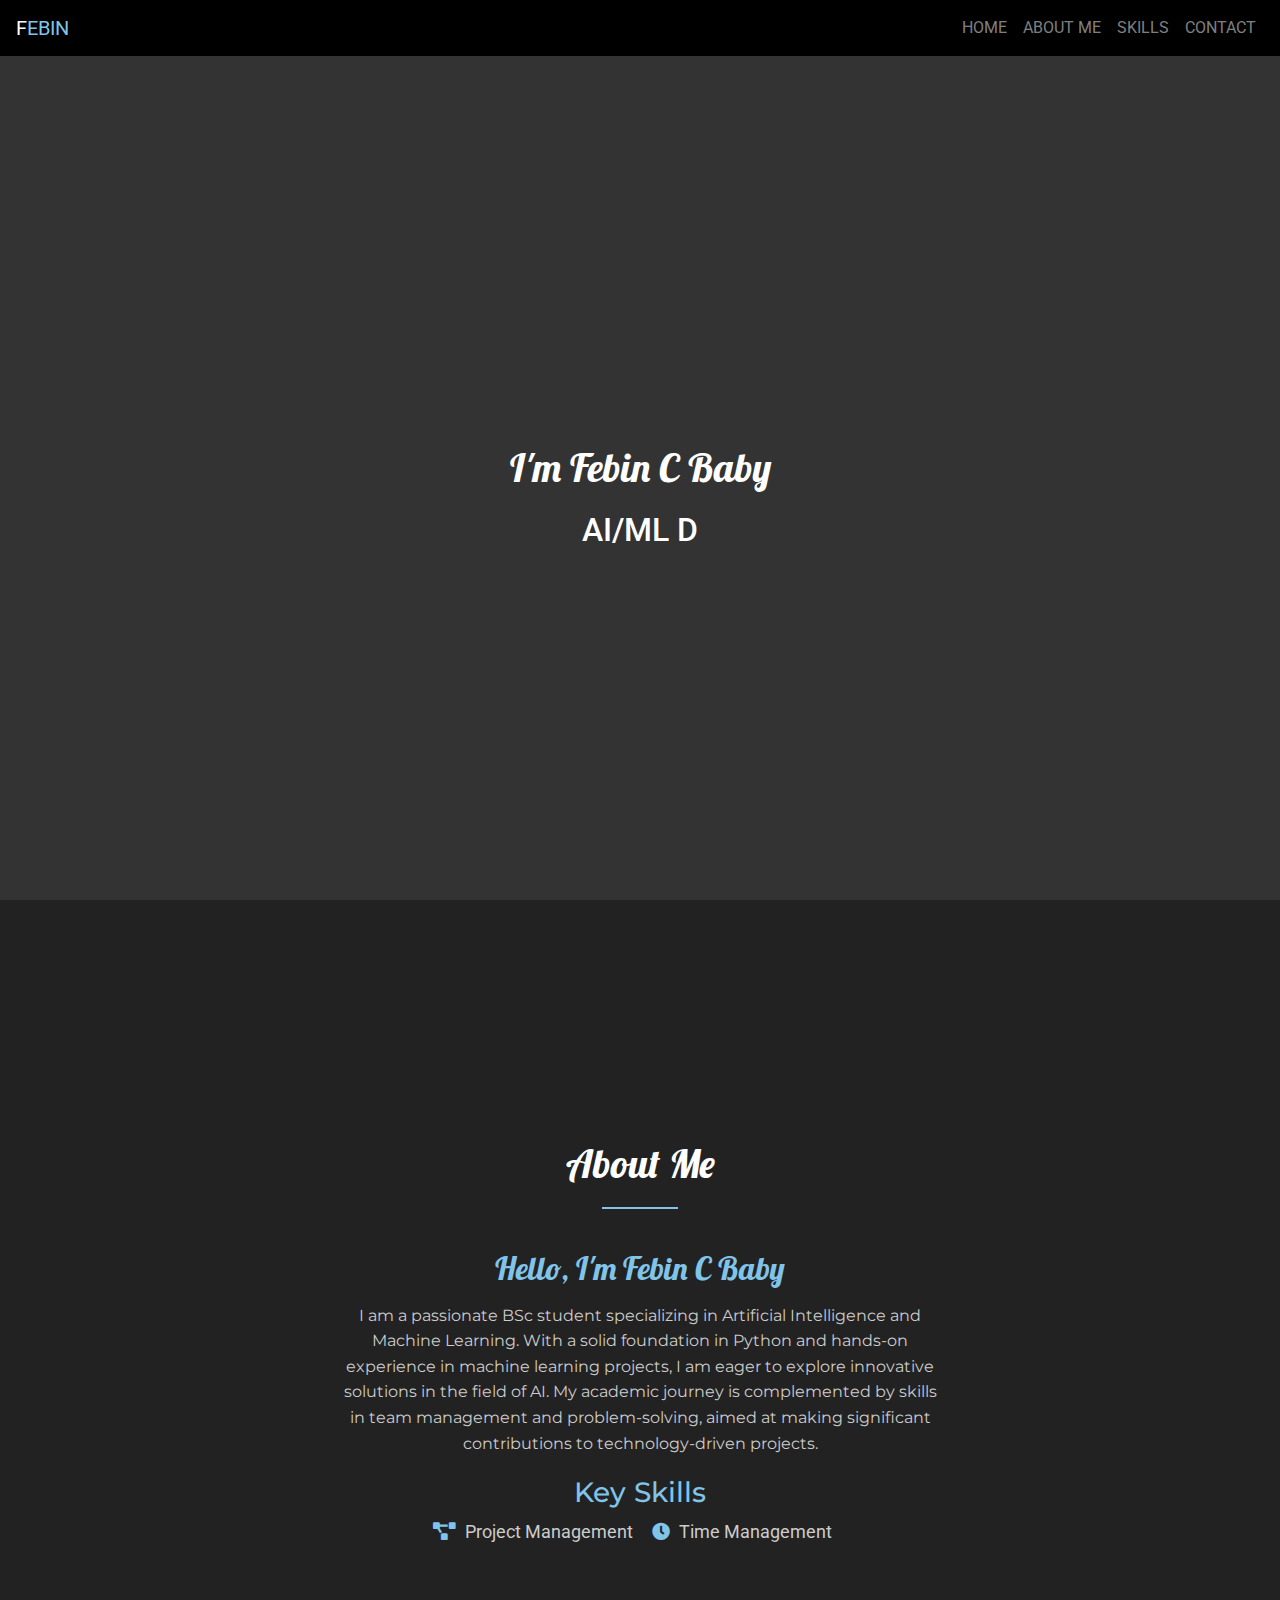
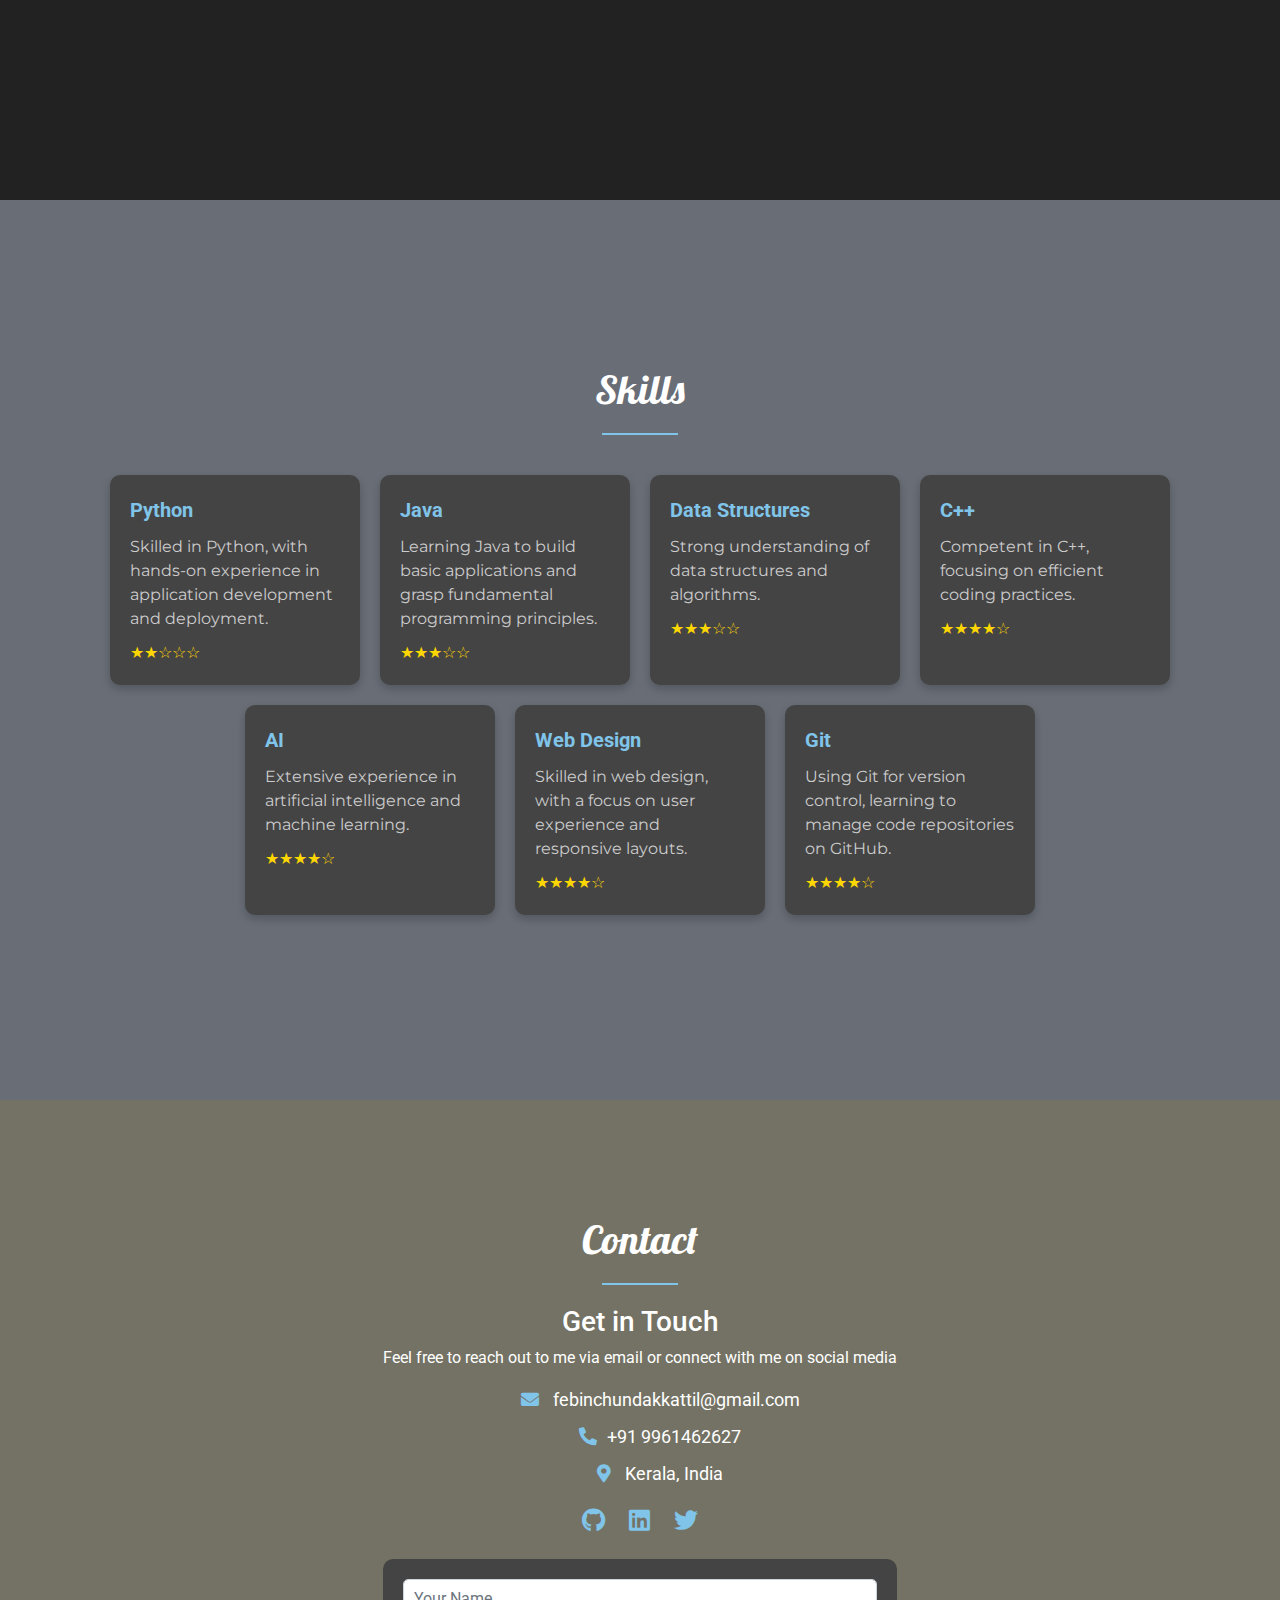
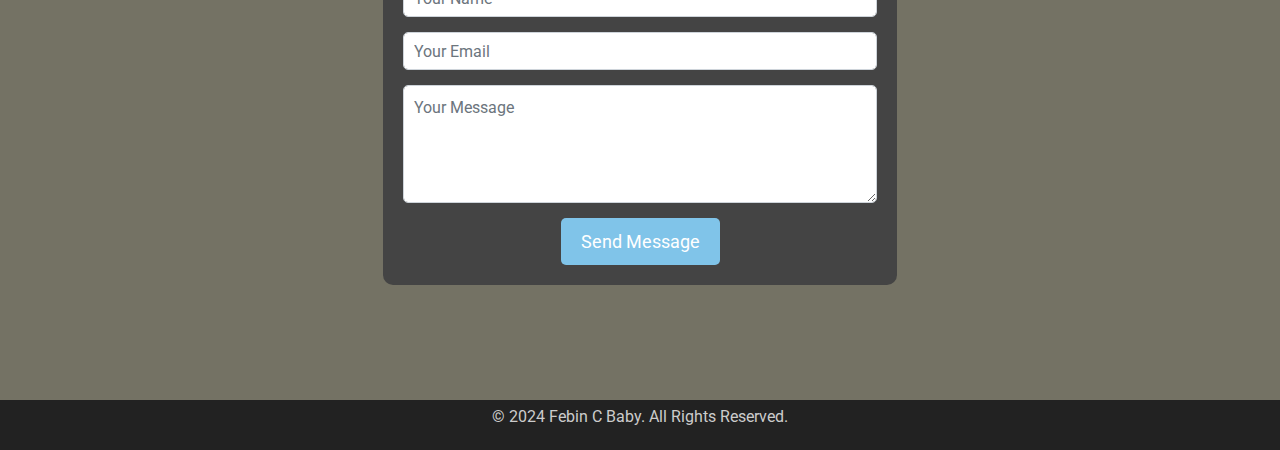
<file: index.html>
<!DOCTYPE html>
<html lang="en">
<head>
    <meta charset="UTF-8">
    <meta name="viewport" content="width=device-width, initial-scale=1.0">
    <title>Febin c baby</title>
    <!-- Bootstrap CSS -->
    <link href="https://maxcdn.bootstrapcdn.com/bootstrap/4.5.2/css/bootstrap.min.css" rel="stylesheet">
    <!-- Google Fonts -->
    <link href="https://fonts.googleapis.com/css2?family=Roboto&display=swap" rel="stylesheet">
    <link href="https://fonts.googleapis.com/css2?family=Lobster&display=swap" rel="stylesheet">
    <link href="https://fonts.googleapis.com/css2?family=Montserrat:wght@400;700&display=swap" rel="stylesheet">
    <!-- Font Awesome for social media icons -->
    <link rel="stylesheet" href="https://cdnjs.cloudflare.com/ajax/libs/font-awesome/5.15.3/css/all.min.css">
    <!-- CSS-LINK -->
    <link rel="stylesheet" href="styles.css">
    <link rel="icon" type="image/x-icon" href="icons8-f-64.png">
        
</head>
<body>
    <!-- Navigation bar -->
    <nav class="navbar navbar-expand-md navbar-dark bg-black">
        <a class="navbar-brand" href="#">F<span style="color: #80C4E9;">EBIN</span></a>
        <button class="navbar-toggler" type="button" data-toggle="collapse" data-target="#navbarNav">
            <span class="navbar-toggler-icon"></span>
        </button>
        <div class="collapse navbar-collapse" id="navbarNav">
            <ul class="navbar-nav ml-auto">
                <li class="nav-item"><a class="nav-link" href="#home">HOME</a></li>
                <li class="nav-item"><a class="nav-link" href="#about-me">ABOUT ME</a></li>
                <li class="nav-item"><a class="nav-link" href="#skills">SKILLS</a></li>
                <li class="nav-item"><a class="nav-link" href="#contact">CONTACT</a></li>
            </ul>
        </div>
    </nav>

    <!-- Home page content -->
    <div id="home" class="home-background">
        <h1>I'm Febin C Baby</h1>
        <h2><span class="typed-text" id="typed-text"></span><span class="cursor"></span></h2>
    </div>

    <!-- About Me content -->
    <div id="about-me" class="about-background">
        <h1>About Me</h1>
        <div class="underline"></div>
        <div class="about-content container">
            <h2 class="intro">Hello, I'm Febin C Baby</h2>
            <p class="bio">I am a passionate BSc student specializing in Artificial Intelligence and Machine Learning. With a solid foundation in Python and hands-on experience in machine learning projects, I am eager to explore innovative solutions in the field of AI. My academic journey is complemented by skills in team management and problem-solving, aimed at making significant contributions to technology-driven projects.</p>
            <div class="skills-icons">
                <h3>Key Skills</h3>
                <ul class="list-inline">
                    <li class="list-inline-item"><i class="fas fa-project-diagram"></i> Project Management</li>
                    <li class="list-inline-item"><i class="fas fa-clock"></i> Time Management</li>
                </ul>
            </div>
        </div>
    </div>

    <!-- Skills content -->
    <div id="skills" class="skills-background">
        <h1>Skills</h1>
        <div class="underline"></div>
        <div class="skills-content">
            <div class="skill-card">
                <div class="skill-title">Python</div>
                <div class="skill-description">Skilled in Python, with hands-on experience in application development and deployment.</div>
                <div class="star-rating">★★☆☆☆</div>
            </div>

            <div class="skill-card">
                <div class="skill-title">Java</div>
                <div class="skill-description">Learning Java to build basic applications and grasp fundamental programming principles.</div>
                <div class="star-rating">★★★☆☆</div>
            </div>

            <div class="skill-card">
                <div class="skill-title">Data Structures</div>
                <div class="skill-description">Strong understanding of data structures and algorithms.</div>
                <div class="star-rating">★★★☆☆</div>
            </div>

            <div class="skill-card">
                <div class="skill-title">C++</div>
                <div class="skill-description">Competent in C++, focusing on efficient coding practices.</div>
                <div class="star-rating">★★★★☆</div>
            </div>

            <div class="skill-card">
                <div class="skill-title">AI</div>
                <div class="skill-description">Extensive experience in artificial intelligence and machine learning.</div>
                <div class="star-rating">★★★★☆</div>
            </div>

            <div class="skill-card">
                <div class="skill-title">Web Design</div>
                <div class="skill-description">Skilled in web design, with a focus on user experience and responsive layouts.</div>
                <div class="star-rating">★★★★☆</div>
            </div>

            <div class="skill-card">
                <div class="skill-title">Git</div>
                <div class="skill-description">Using Git for version control, learning to manage code repositories on GitHub.</div>
                <div class="star-rating">★★★★☆</div>
            </div>
        </div>
    </div>

    <!-- Contact page content -->
    <div id="contact" class="contact-background">
        <h1>Contact</h1>
        <div class="underline"></div>
        <div class="contact-content">
            <div class="contact-info">
                <h3>Get in Touch</h3>
                <p>Feel free to reach out to me via email or connect with me on social media</p>
                <ul class="contact-details">
                    <li><i class="fas fa-envelope"></i> febinchundakkattil@gmail.com</li>
                    <li><i class="fas fa-phone-alt"></i>+91 9961462627</li>
                    <li><i class="fas fa-map-marker-alt"></i> Kerala, India</li>
                </ul>
                <div class="social-links">
                    <a href="https://github.com/febinchundakkattiil" target="_blank"><i class="fab fa-github"></i></a>
                    <a href="https://www.linkedin.com/in/febin-c-baby-681587225/" target="_blank"><i class="fab fa-linkedin"></i></a>
                    <a href="https://x.com/FebinCBaby1  " target="_blank"><i class="fab fa-twitter"></i></a>
                </div>
            </div>
            <div class="contact-form">
                <form action="https://formsubmit.co/febinchundakkattil@gmail.com" method="POST">
                    <div class="form-group">
                        <input type="text" class="form-control" id="name" placeholder="Your Name" required>
                    </div>
                    <div class="form-group">
                        <input type="email" class="form-control" id="email" placeholder="Your Email" required>
                    </div>
                    <div class="form-group">
                        <textarea class="form-control" id="message" rows="4" placeholder="Your Message" required></textarea>
                    </div>
                    <button type="submit" class="btn btn-custom">Send Message</button>
                </form>
            </div>
        </div>
    </div>

    <!-- Footer -->
    <footer class="footer">
        <div class="container">
            <p>&copy; 2024 Febin C Baby. All Rights Reserved.</p>
        </div>
    </footer>

    <!-- Bootstrap JS and dependencies -->
    <script src="https://code.jquery.com/jquery-3.5.1.slim.min.js"></script>
    <script src="https://cdn.jsdelivr.net/npm/@popperjs/core@2.9.2/dist/umd/popper.min.js"></script>
    <script src="https://maxcdn.bootstrapcdn.com/bootstrap/4.5.2/js/bootstrap.min.js"></script>

    <!-- Custom script for text typing animation -->
    <script>
        document.addEventListener('DOMContentLoaded', function() {
            const texts = ['AI/ML Developer', 'Python Developer'];
            let count = 0;
            let index = 0;
            const currentText = document.getElementById('typed-text');

            function typeText() {
                if (index < texts[count].length) {
                    currentText.textContent += texts[count].charAt(index);
                    index++;
                    setTimeout(typeText, 150);
                } else {
                    setTimeout(() => {
                        currentText.textContent = '';
                        index = 0;
                        count = (count + 1) % texts.length;
                        typeText();
                    }, 2000);
                }
            }

            typeText();
        });

        // Smooth scroll for navigation links
        document.querySelectorAll('a[href^="#"]').forEach(anchor => {
            anchor.addEventListener('click', function (e) {
                e.preventDefault();

                const targetId = this.getAttribute('href');
                const targetElement = document.querySelector(targetId);

                window.scrollTo({
                    top: targetElement.offsetTop,
                    behavior: 'smooth'
                });
            });
        });
    </script>
</body>
</html>
</file>
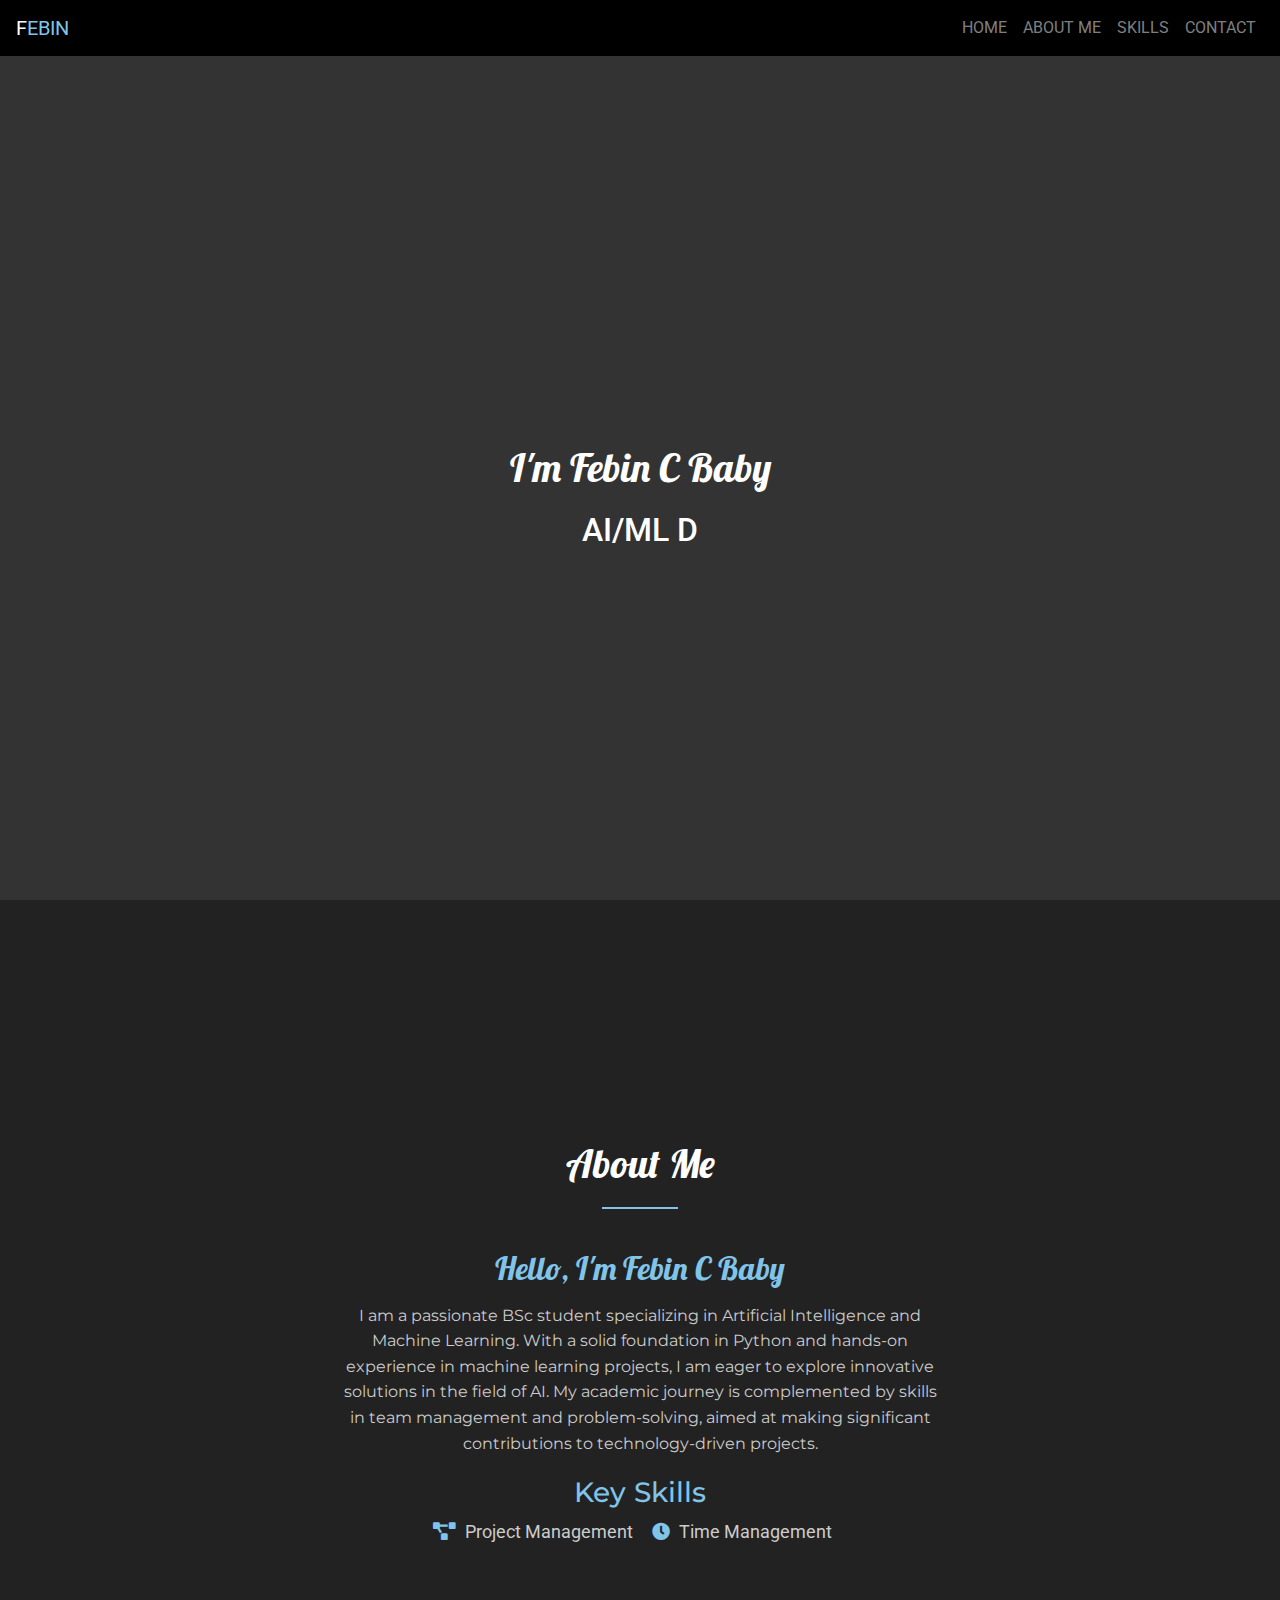
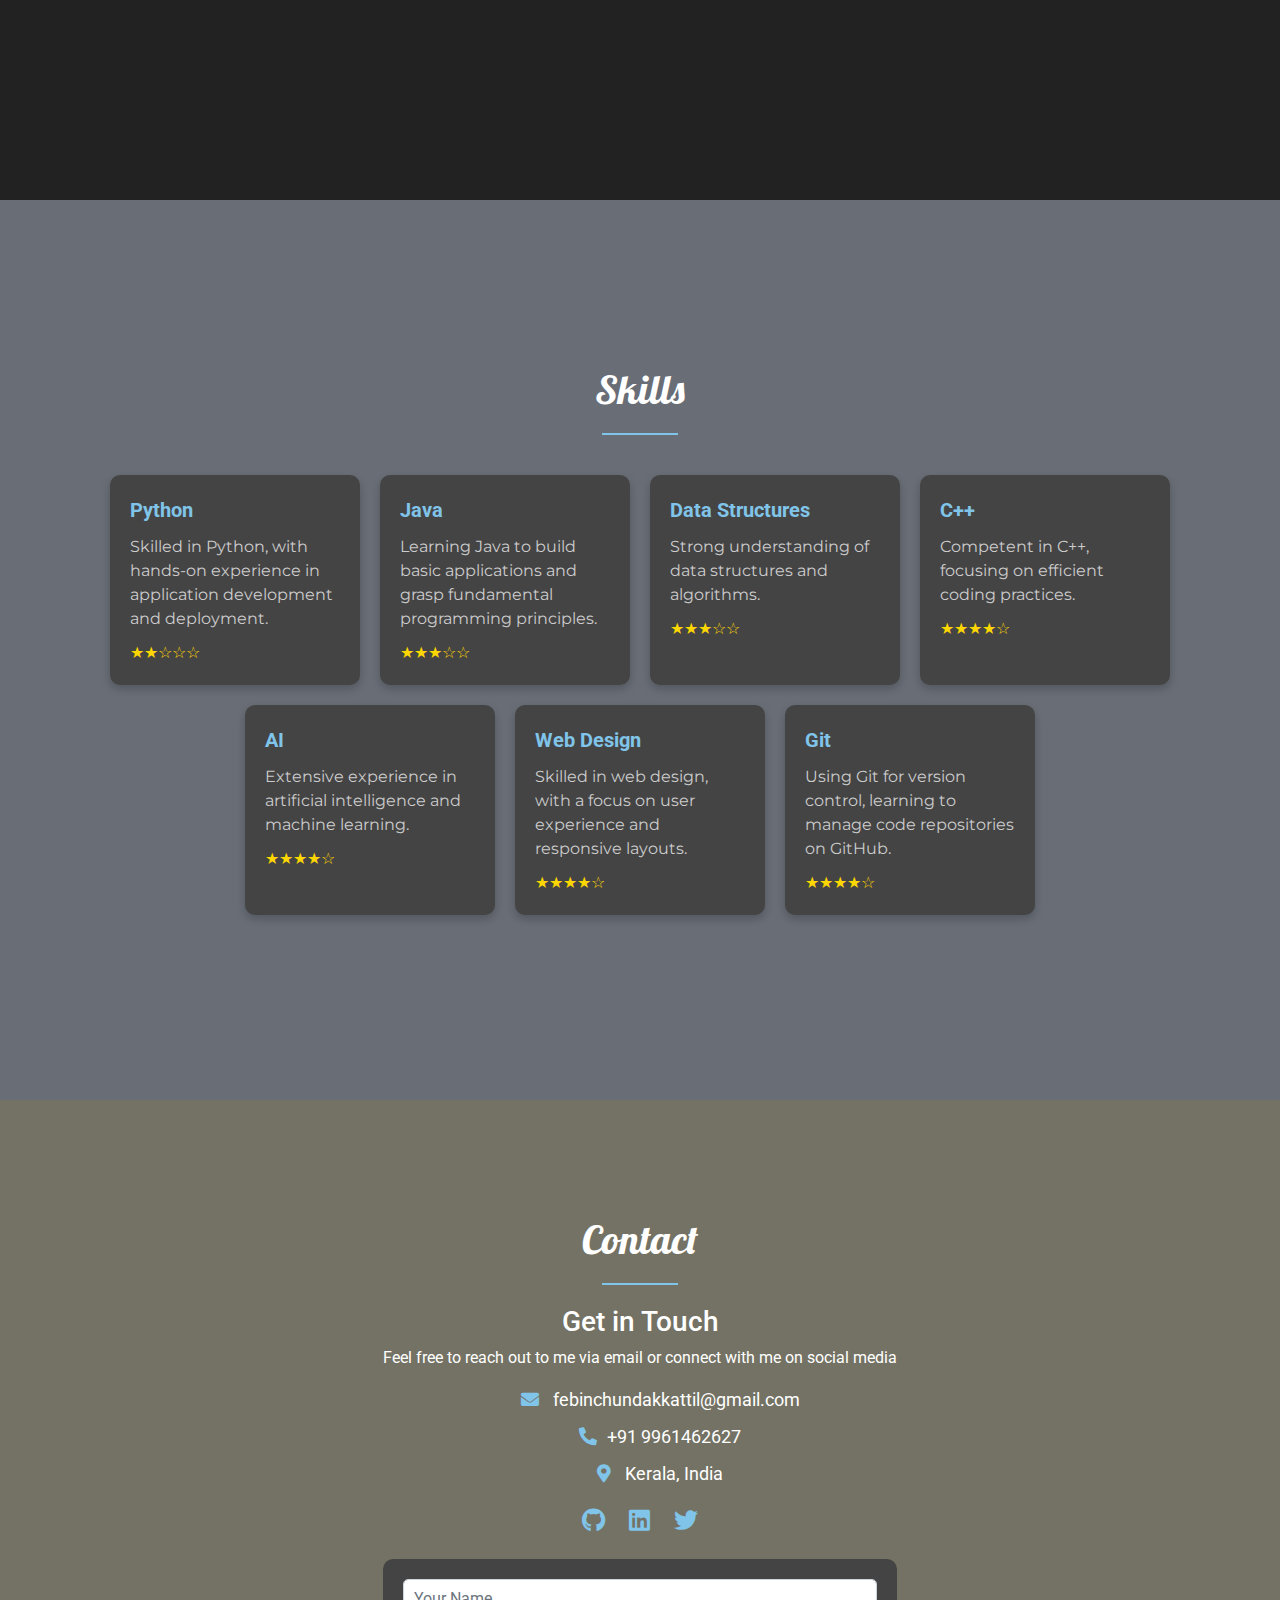
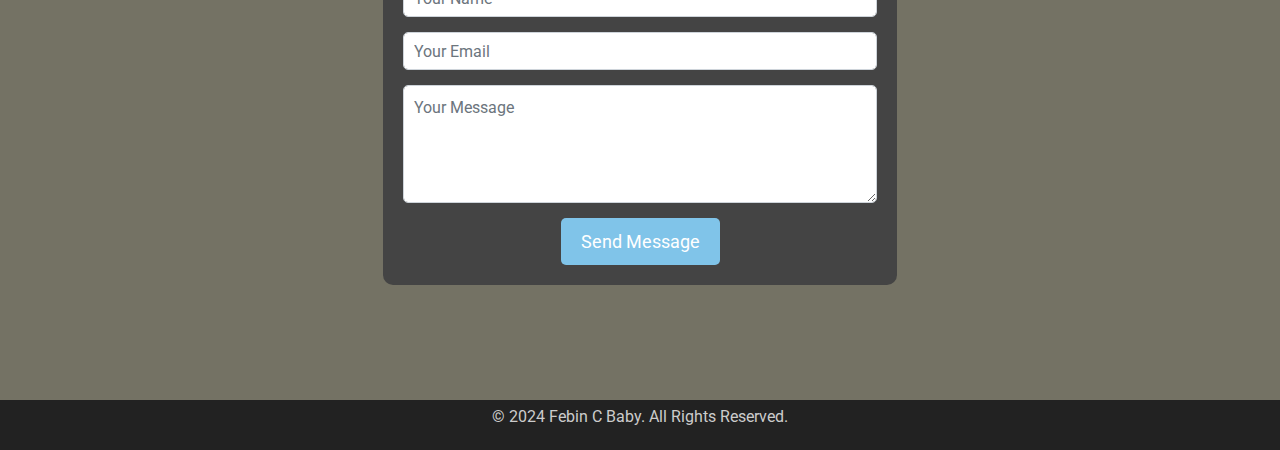
<file: Website/index.html>
<!DOCTYPE html>
<html lang="en">
<head>
    <meta charset="UTF-8">
    <meta name="viewport" content="width=device-width, initial-scale=1.0">
    <title>Febin c baby</title>
    <!-- Bootstrap CSS -->
    <link href="https://maxcdn.bootstrapcdn.com/bootstrap/4.5.2/css/bootstrap.min.css" rel="stylesheet">
    <!-- Google Fonts -->
    <link href="https://fonts.googleapis.com/css2?family=Roboto&display=swap" rel="stylesheet">
    <link href="https://fonts.googleapis.com/css2?family=Lobster&display=swap" rel="stylesheet">
    <link href="https://fonts.googleapis.com/css2?family=Montserrat:wght@400;700&display=swap" rel="stylesheet">
    <!-- Font Awesome for social media icons -->
    <link rel="stylesheet" href="https://cdnjs.cloudflare.com/ajax/libs/font-awesome/5.15.3/css/all.min.css">
    <!-- CSS-LINK -->
    <link rel="stylesheet" href="styles.css">
    <link rel="icon" type="image/x-icon" href="icons8-f-64.png">
        
</head>
<body>
    <!-- Navigation bar -->
    <nav class="navbar navbar-expand-md navbar-dark bg-black">
        <a class="navbar-brand" href="#">F<span style="color: #80C4E9;">EBIN</span></a>
        <button class="navbar-toggler" type="button" data-toggle="collapse" data-target="#navbarNav">
            <span class="navbar-toggler-icon"></span>
        </button>
        <div class="collapse navbar-collapse" id="navbarNav">
            <ul class="navbar-nav ml-auto">
                <li class="nav-item"><a class="nav-link" href="#home">HOME</a></li>
                <li class="nav-item"><a class="nav-link" href="#about-me">ABOUT ME</a></li>
                <li class="nav-item"><a class="nav-link" href="#skills">SKILLS</a></li>
                <li class="nav-item"><a class="nav-link" href="#contact">CONTACT</a></li>
            </ul>
        </div>
    </nav>

    <!-- Home page content -->
    <div id="home" class="home-background">
        <h1>I'm Febin C Baby</h1>
        <h2><span class="typed-text" id="typed-text"></span><span class="cursor"></span></h2>
    </div>

    <!-- About Me content -->
    <div id="about-me" class="about-background">
        <h1>About Me</h1>
        <div class="underline"></div>
        <div class="about-content container">
            <h2 class="intro">Hello, I'm Febin C Baby</h2>
            <p class="bio">I am a passionate BSc student specializing in Artificial Intelligence and Machine Learning. With a solid foundation in Python and hands-on experience in machine learning projects, I am eager to explore innovative solutions in the field of AI. My academic journey is complemented by skills in team management and problem-solving, aimed at making significant contributions to technology-driven projects.</p>
            <div class="skills-icons">
                <h3>Key Skills</h3>
                <ul class="list-inline">
                    <li class="list-inline-item"><i class="fas fa-project-diagram"></i> Project Management</li>
                    <li class="list-inline-item"><i class="fas fa-clock"></i> Time Management</li>
                </ul>
            </div>
        </div>
    </div>

    <!-- Skills content -->
    <div id="skills" class="skills-background">
        <h1>Skills</h1>
        <div class="underline"></div>
        <div class="skills-content">
            <div class="skill-card">
                <div class="skill-title">Python</div>
                <div class="skill-description">Skilled in Python, with hands-on experience in application development and deployment.</div>
                <div class="star-rating">★★☆☆☆</div>
            </div>

            <div class="skill-card">
                <div class="skill-title">Java</div>
                <div class="skill-description">Learning Java to build basic applications and grasp fundamental programming principles.</div>
                <div class="star-rating">★★★☆☆</div>
            </div>

            <div class="skill-card">
                <div class="skill-title">Data Structures</div>
                <div class="skill-description">Strong understanding of data structures and algorithms.</div>
                <div class="star-rating">★★★☆☆</div>
            </div>

            <div class="skill-card">
                <div class="skill-title">C++</div>
                <div class="skill-description">Competent in C++, focusing on efficient coding practices.</div>
                <div class="star-rating">★★★★☆</div>
            </div>

            <div class="skill-card">
                <div class="skill-title">AI</div>
                <div class="skill-description">Extensive experience in artificial intelligence and machine learning.</div>
                <div class="star-rating">★★★★☆</div>
            </div>

            <div class="skill-card">
                <div class="skill-title">Web Design</div>
                <div class="skill-description">Skilled in web design, with a focus on user experience and responsive layouts.</div>
                <div class="star-rating">★★★★☆</div>
            </div>

            <div class="skill-card">
                <div class="skill-title">Git</div>
                <div class="skill-description">Using Git for version control, learning to manage code repositories on GitHub.</div>
                <div class="star-rating">★★★★☆</div>
            </div>
        </div>
    </div>

    <!-- Contact page content -->
    <div id="contact" class="contact-background">
        <h1>Contact</h1>
        <div class="underline"></div>
        <div class="contact-content">
            <div class="contact-info">
                <h3>Get in Touch</h3>
                <p>Feel free to reach out to me via email or connect with me on social media</p>
                <ul class="contact-details">
                    <li><i class="fas fa-envelope"></i> febinchundakkattil@gmail.com</li>
                    <li><i class="fas fa-phone-alt"></i>+91 9961462627</li>
                    <li><i class="fas fa-map-marker-alt"></i> Kerala, India</li>
                </ul>
                <div class="social-links">
                    <a href="https://github.com/febinchundakkattiil" target="_blank"><i class="fab fa-github"></i></a>
                    <a href="https://www.linkedin.com/in/febin-c-baby-681587225/" target="_blank"><i class="fab fa-linkedin"></i></a>
                    <a href="https://x.com/FebinCBaby1  " target="_blank"><i class="fab fa-twitter"></i></a>
                </div>
            </div>
            <div class="contact-form">
                <form action="https://formsubmit.co/febinchundakkattil@gmail.com" method="POST">
                    <div class="form-group">
                        <input type="text" class="form-control" id="name" placeholder="Your Name" required>
                    </div>
                    <div class="form-group">
                        <input type="email" class="form-control" id="email" placeholder="Your Email" required>
                    </div>
                    <div class="form-group">
                        <textarea class="form-control" id="message" rows="4" placeholder="Your Message" required></textarea>
                    </div>
                    <button type="submit" class="btn btn-custom">Send Message</button>
                </form>
            </div>
        </div>
    </div>

    <!-- Footer -->
    <footer class="footer">
        <div class="container">
            <p>&copy; 2024 Febin C Baby. All Rights Reserved.</p>
        </div>
    </footer>

    <!-- Bootstrap JS and dependencies -->
    <script src="https://code.jquery.com/jquery-3.5.1.slim.min.js"></script>
    <script src="https://cdn.jsdelivr.net/npm/@popperjs/core@2.9.2/dist/umd/popper.min.js"></script>
    <script src="https://maxcdn.bootstrapcdn.com/bootstrap/4.5.2/js/bootstrap.min.js"></script>

    <!-- Custom script for text typing animation -->
    <script>
        document.addEventListener('DOMContentLoaded', function() {
            const texts = ['AI/ML Developer', 'Python Developer'];
            let count = 0;
            let index = 0;
            const currentText = document.getElementById('typed-text');

            function typeText() {
                if (index < texts[count].length) {
                    currentText.textContent += texts[count].charAt(index);
                    index++;
                    setTimeout(typeText, 150);
                } else {
                    setTimeout(() => {
                        currentText.textContent = '';
                        index = 0;
                        count = (count + 1) % texts.length;
                        typeText();
                    }, 2000);
                }
            }

            typeText();
        });

        // Smooth scroll for navigation links
        document.querySelectorAll('a[href^="#"]').forEach(anchor => {
            anchor.addEventListener('click', function (e) {
                e.preventDefault();

                const targetId = this.getAttribute('href');
                const targetElement = document.querySelector(targetId);

                window.scrollTo({
                    top: targetElement.offsetTop,
                    behavior: 'smooth'
                });
            });
        });
    </script>
</body>
</html>
</file>
<file: styles.css>
html {
    scroll-behavior: smooth;
}

body {
    font-family: 'Roboto', sans-serif;
    color: white;
    background-color: #333;
    text-align: center;
}

.navbar.bg-black {
    background-color: black;
    position: fixed;
    width: 100%;
    top: 0;
    z-index: 1000;
}

.home-background {
    background: url('https://w0.peakpx.com/wallpaper/636/836/HD-wallpaper-colorful-laptop-with-black-background-black-aesthetic.jpg') no-repeat center center;
    background-size: cover;
    height: 100vh;
    display: flex;
    justify-content: center;
    align-items: center;
    flex-direction: column;
    padding-top: 100px;
}

.about-background, .skills-background, .contact-background {
    min-height: 100vh;
    display: flex;
    flex-direction: column;
    justify-content: center;
    align-items: center;
}

.about-background {
    background-color: #222;
}

.skills-background {
    background-color: #686D76;
}

.contact-background {
    background-color: #747264;
    padding: 50px 0;
}

.footer {
    background-color: #222;
    color: #ccc;
    padding: 5px 5px;
    text-align: center;
    display: flex;
    flex-direction: column;
    align-items: center;
}

.social-links a {
    color: #80C4E9;
    margin: 0 10px;
    font-size: 24px;
}

.social-links a:hover {
    color: #fff;
}

h1 {
    font-family: 'Lobster', cursive;
    color: #fff;
    margin-bottom: 20px;
}

.underline {
    width: 6%;
    height: 2px;
    background-color: #80C4E9;
    margin: 0 auto 20px;
}

.skills-content {
    display: flex;
    flex-wrap: wrap;
    justify-content: center;
    gap: 20px;
    padding: 20px;
}

.skill-card {
    background-color: #444;
    padding: 20px;
    border-radius: 10px;
    width: 250px;
    text-align: left;
    box-shadow: 0 4px 8px rgba(0, 0, 0, 0.2);
}

.skill-card:hover {
    background-color: #555;
    transform: translateY(-5px);
    transition: all 0.3s ease;
}

.skill-title {
    font-size: 20px;
    font-weight: bold;
    color: #80C4E9;
}

.skill-description {
    font-family: 'Montserrat', sans-serif;
    font-size: 16px;
    color: #ccc;
    margin: 10px 0;
}

.star-rating {
    color: gold;
}

.contact-form {
    background-color: #444;
    padding: 20px;
    border-radius: 10px;
    width: 100%;
    max-width: 600px;
    margin-top: 20px;
}

.form-group {
    margin-bottom: 15px;
}

.form-control {
    border-radius: 5px;
    padding: 10px;
    width: 100%;
    font-size: 16px;
}

.btn-custom {
    background-color: #80C4E9;
    border: none;
    padding: 10px 20px;
    border-radius: 5px;
    font-size: 18px;
    color: white;
    cursor: pointer;
}

.contact-info h3 {
    color: #fff;
}

.contact-details li {
    list-style: none;
    font-size: 18px;
    margin-bottom: 10px;
}

.contact-details i {
    color: #80C4E9;
    margin-right: 10px;
}

.about-content {
    text-align: center;
    margin-top: 20px;
    display: flex;
    flex-direction: column;
    align-items: center;
    justify-content: center;
    padding: 0 15px;
}

.profile-img-container {
    text-align: center;
    margin-bottom: 20px;
}

.profile-img {
    width: 100%;
    max-width: 200px;
    border: 5px solid #80C4E9;
}

.intro {
    font-family: 'Lobster', cursive;
    color: #80C4E9;
    margin-bottom: 15px;
}

.bio {
    font-family: 'Montserrat', sans-serif;
    font-size: 16px;
    color: #ccc;
    line-height: 1.6;
    max-width: 600px;
    margin: 0 auto;
}

.skills-icons h3 {
    font-family: 'Montserrat', sans-serif;
    color: #80C4E9;
    margin-top: 20px;
}

.skills-icons .list-inline-item {
    color: #ccc;
    font-size: 18px;
    margin-right: 15px;
}

.skills-icons .list-inline-item i {
    color: #80C4E9;
    margin-right: 5px;
}
</file>
<file: Website/styles.css>
html {
    scroll-behavior: smooth;
}

body {
    font-family: 'Roboto', sans-serif;
    color: white;
    background-color: #333;
    text-align: center;
}

.navbar.bg-black {
    background-color: black;
    position: fixed;
    width: 100%;
    top: 0;
    z-index: 1000;
}

.home-background {
    background: url('https://w0.peakpx.com/wallpaper/636/836/HD-wallpaper-colorful-laptop-with-black-background-black-aesthetic.jpg') no-repeat center center;
    background-size: cover;
    height: 100vh;
    display: flex;
    justify-content: center;
    align-items: center;
    flex-direction: column;
    padding-top: 100px;
}

.about-background, .skills-background, .contact-background {
    min-height: 100vh;
    display: flex;
    flex-direction: column;
    justify-content: center;
    align-items: center;
}

.about-background {
    background-color: #222;
}

.skills-background {
    background-color: #686D76;
}

.contact-background {
    background-color: #747264;
    padding: 50px 0;
}

.footer {
    background-color: #222;
    color: #ccc;
    padding: 5px 5px;
    text-align: center;
    display: flex;
    flex-direction: column;
    align-items: center;
}

.social-links a {
    color: #80C4E9;
    margin: 0 10px;
    font-size: 24px;
}

.social-links a:hover {
    color: #fff;
}

h1 {
    font-family: 'Lobster', cursive;
    color: #fff;
    margin-bottom: 20px;
}

.underline {
    width: 6%;
    height: 2px;
    background-color: #80C4E9;
    margin: 0 auto 20px;
}

.skills-content {
    display: flex;
    flex-wrap: wrap;
    justify-content: center;
    gap: 20px;
    padding: 20px;
}

.skill-card {
    background-color: #444;
    padding: 20px;
    border-radius: 10px;
    width: 250px;
    text-align: left;
    box-shadow: 0 4px 8px rgba(0, 0, 0, 0.2);
}

.skill-card:hover {
    background-color: #555;
    transform: translateY(-5px);
    transition: all 0.3s ease;
}

.skill-title {
    font-size: 20px;
    font-weight: bold;
    color: #80C4E9;
}

.skill-description {
    font-family: 'Montserrat', sans-serif;
    font-size: 16px;
    color: #ccc;
    margin: 10px 0;
}

.star-rating {
    color: gold;
}

.contact-form {
    background-color: #444;
    padding: 20px;
    border-radius: 10px;
    width: 100%;
    max-width: 600px;
    margin-top: 20px;
}

.form-group {
    margin-bottom: 15px;
}

.form-control {
    border-radius: 5px;
    padding: 10px;
    width: 100%;
    font-size: 16px;
}

.btn-custom {
    background-color: #80C4E9;
    border: none;
    padding: 10px 20px;
    border-radius: 5px;
    font-size: 18px;
    color: white;
    cursor: pointer;
}

.contact-info h3 {
    color: #fff;
}

.contact-details li {
    list-style: none;
    font-size: 18px;
    margin-bottom: 10px;
}

.contact-details i {
    color: #80C4E9;
    margin-right: 10px;
}

.about-content {
    text-align: center;
    margin-top: 20px;
    display: flex;
    flex-direction: column;
    align-items: center;
    justify-content: center;
    padding: 0 15px;
}

.profile-img-container {
    text-align: center;
    margin-bottom: 20px;
}

.profile-img {
    width: 100%;
    max-width: 200px;
    border: 5px solid #80C4E9;
}

.intro {
    font-family: 'Lobster', cursive;
    color: #80C4E9;
    margin-bottom: 15px;
}

.bio {
    font-family: 'Montserrat', sans-serif;
    font-size: 16px;
    color: #ccc;
    line-height: 1.6;
    max-width: 600px;
    margin: 0 auto;
}

.skills-icons h3 {
    font-family: 'Montserrat', sans-serif;
    color: #80C4E9;
    margin-top: 20px;
}

.skills-icons .list-inline-item {
    color: #ccc;
    font-size: 18px;
    margin-right: 15px;
}

.skills-icons .list-inline-item i {
    color: #80C4E9;
    margin-right: 5px;
}
</file>
